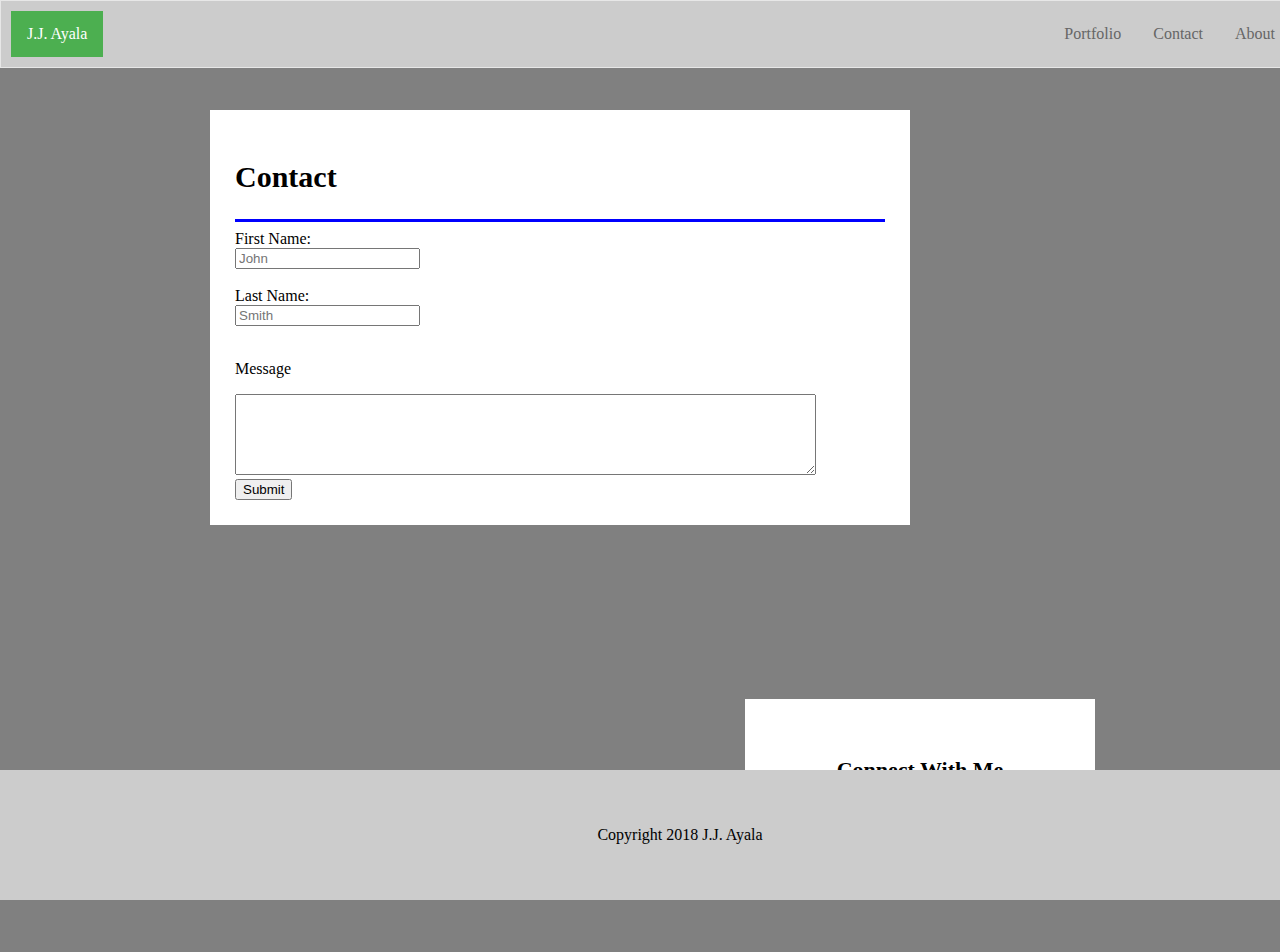
<file: contact.html>
<!DOCTYPE html>
<html lang="en-us">
<head>
	<title>J.J. Ayala</title>
<link rel="stylesheet" type="text/css" href="contact.css" />
<link rel="stylesheet" href="https://maxcdn.bootstrapcdn.com/font-awesome/4.7.0/css/font-awesome.min.css">
</head>
<body>

<ul>
 <div class="ok">
  <li><a class="active" href="index.html">J.J. Ayala</a></li>
 </div>
 <div>
  <li><a href="index.html">About</a></li>
  <li><a href="contact.html">Contact</a></li>
  <li><a href="portfolio.html">Portfolio</a></li>
</div>
</ul>

<div>
    <aside>
      <h2>Contact</h2>
      <hr>

     <div>
    <form>
      <label for="first">First Name:</label>  
      <br>
        <input name="first" id="first" type="text" placeholder="John" required>
  </div>
      </label>

  <br>
  <div>
      <label for="last">Last Name:</label>
      <br>
        <input name="last" id="last" type="text" placeholder="Smith" required>
      <br>

      </label>
  <br>
  </div>

  <p>Message</p>

  <textarea rows="5" cols="70">
  
  </textarea>

<br>
<button class="button">Submit</button>
   </form>

    </aside>
   
</div>

<!-- <div> -->
	<section id="right">
    <h2 class="other">Connect With Me</h2>
      <hr>
    <a href="https://www.linkedin.com/in/jjayala83"><i class="fa fa-linkedin fa-3x" aria-hidden="true"></i></a>
    <a href="https://github.com"><i class="fa fa-github fa-3x" aria-hidden="true"></i></a>
    <a href="https://www.stackoverflow.com"><i class="fa fa-stack-overflow fa-3x" aria-hidden="true"></i></a>

  </section>

<!-- </div> -->

   <div class="footer">

     <p>Copyright 2018 J.J. Ayala</p>

   </div>
   





</body>

</html>
</file>
<file: contact.css>
body {
	background-color: grey;
}
.ok {
	float: left;
}

ul {
    list-style-type: none;
    margin: 0;
    padding: 0;
    overflow: hidden;
    border: 1px solid #e7e7e7;
    background-color: #f3f3f3;
    position: fixed;
  left: 0;
  top: 0;
  width: 100%;
  padding: 10px;
  clear: both;
  background: #ccc;
}

li {
    float: right;
}

li a {
    display: block;
    color: #666;
    text-align: center;
    padding: 14px 16px;
    text-decoration: none;
}

li a:hover:not(.active) {
    background-color: #ddd;
}

li a.active {
    color: white;
    background-color: #4CAF50;
}

.other {
	font-size: 22px;
}



h2 {
	font-weight: bold;
	font-size: 30px;
}

aside {
  float: left;
  height: 33%;
  width: 650px;
  padding: 25px;
  margin: 100px 50px 70px 200px;
  background: #fff;
  border: 2px solid grey;
}

#right {
  float: right;
  height: 33%;
  width: 270px;
  padding: 40px;
  margin: 100px 175px 50px 10px;
  background: #fff;
  border: 2px solid grey;
  text-align: center;
}

.footer {
  position: fixed;
  left: 0;
  bottom: 0;
  width: 100%;
  padding: 40px;
  clear: both;
  background: #ccc;
  text-align: center;
}

.profile {
	float: left;
	margin-right: 10px;
}


hr {
	border: 0;
    height: 0;
    border-bottom: 3px solid blue;
}
</file>
